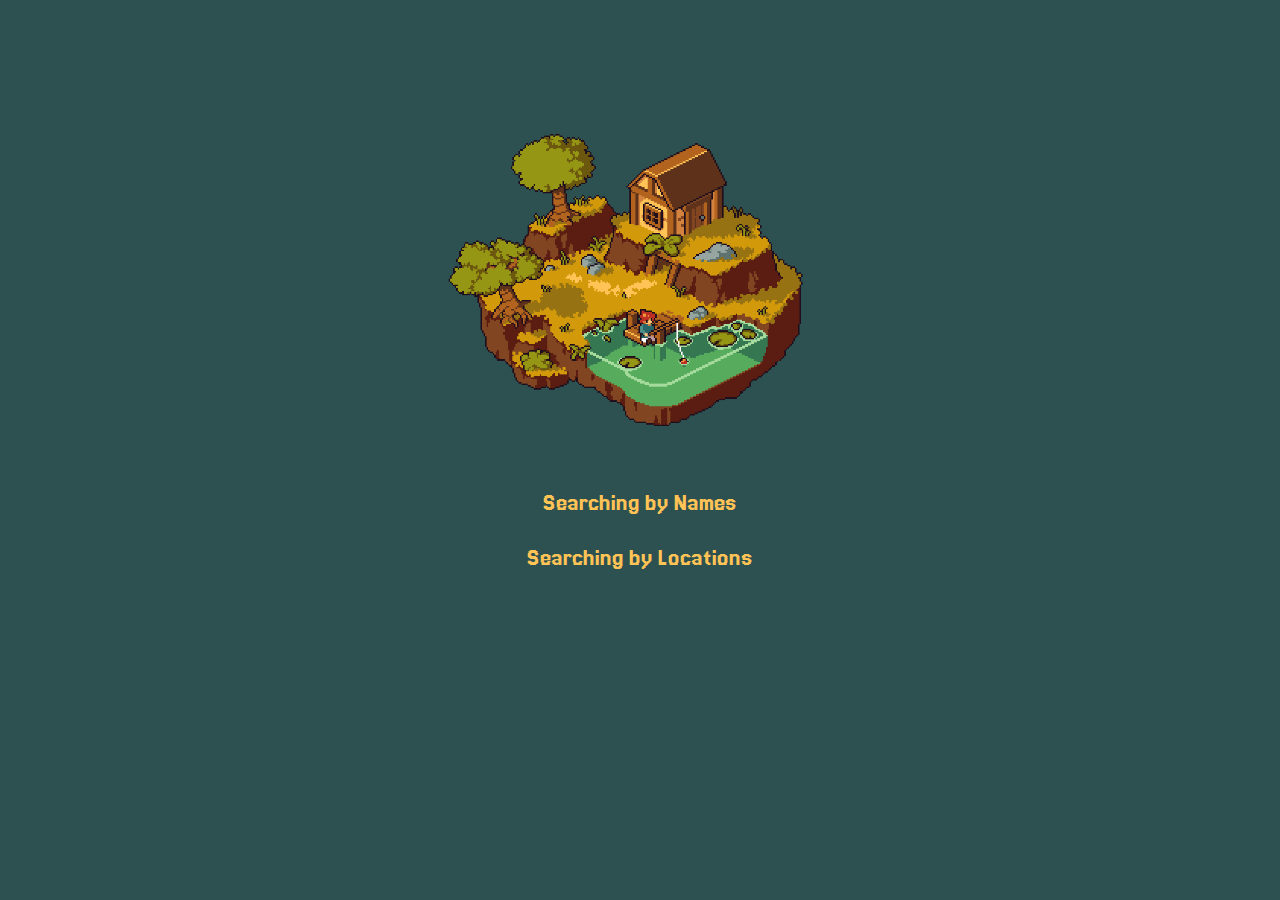
<file: index.html>
<!DOCTYPE html>
<html lang="en">
<head>
    <meta charset="UTF-8">
    <meta name="viewport" content="width=device-width, initial-scale=1.0">
    <title>Fish</title>
    <link rel="stylesheet" href="style.css">

    <link rel="preconnect" href="https://fonts.googleapis.com">
    <link rel="preconnect" href="https://fonts.gstatic.com" crossorigin>
    <link href="https://fonts.googleapis.com/css2?family=Jersey+20&family=Oswald:wght@200..700&family=Righteous&display=swap" rel="stylesheet">
</head>
<body>
    <div class="container">
        <div class="image">
            <img src="assets/homepage.PNG">
        </div>

        <div class="links">
            <a href="name.html">Searching by Names</a>
            <a href="location.html">Searching by Locations</a>
        </div>
    </div>
</body>
</html>
</file>
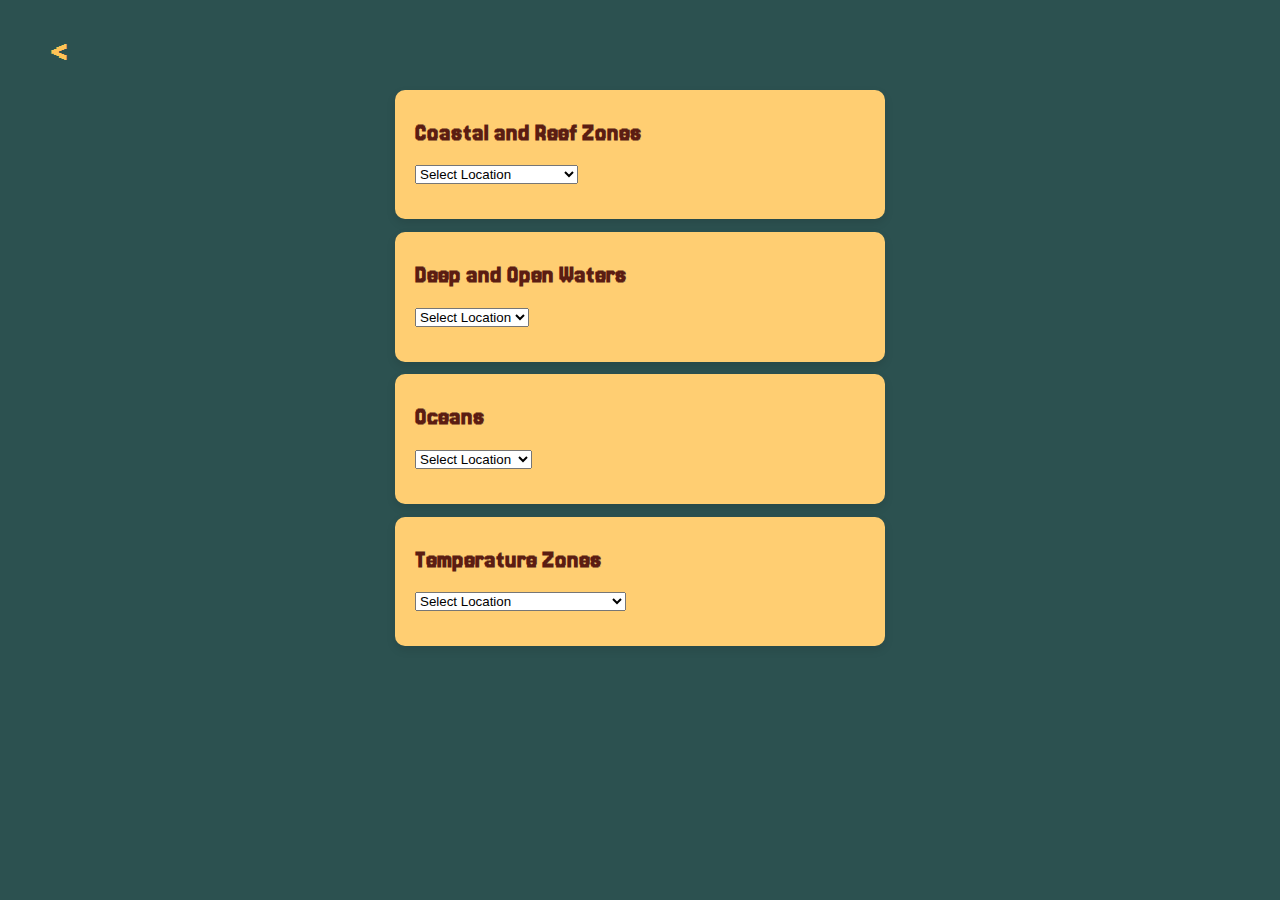
<file: location.html>
<!DOCTYPE html>
<html lang="en">
<head>
    <meta charset="UTF-8">
    <meta name="viewport" content="width=device-width, initial-scale=1.0">
    <title>Sea Animal Explorer by Location</title>
    <link rel="stylesheet" href="location.css">

    <link rel="preconnect" href="https://fonts.googleapis.com">
    <link rel="preconnect" href="https://fonts.gstatic.com" crossorigin>
    <link href="https://fonts.googleapis.com/css2?family=Jersey+20&family=Oswald:wght@200..700&family=Righteous&display=swap" rel="stylesheet">
</head>
<body>
   
    <div class="card">
        <h2>Coastal and Reef Zones</h2>
        <select id="coral-reefs">
            <option value="">Select Location</option>
            <option value="Coral Reefs">Coral Reefs</option>
            <option value="Coastal Waters">Coastal Waters</option>
            <option value="Shallow Coastal Waters">Shallow Coastal Waters</option>
            <option value="Tidal Pools">Tidal Pools</option>
        </select>
        <div id="coral-reefs-result" class="animal-info"></div>
    </div>

    <div class="card">
        <h2>Deep and Open Waters</h2>
        <select id="deep-sea">
            <option value="">Select Location</option>
            <option value="Deep Sea">Deep Sea</option>
            <option value="Open Waters">Open Waters</option>
            <option value="Open Ocean">Open Ocean</option>
        </select>
        <div id="deep-sea-result" class="animal-info"></div>
    </div>

    <div class="card">
        <h2>Oceans</h2>
        <select id="oceans">
            <option value="">Select Location</option>
            <option value="Atlantic">Atlantic</option>
            <option value="Antarctic Ocean">Antarctic Ocean</option>
            <option value="Indian Ocean">Indian Ocean</option>
            <option value="Indo-Pacific">Indo-Pacific</option>
            <option value="Pacific Ocean">Pacific Ocean</option>
            <option value="Arctic Waters">Arctic Waters</option>
        </select>
        <div id="oceans-result" class="animal-info"></div>
    </div>

    <div class="card">
        <h2>Temperature Zones</h2>
        <select id="temperature-based">
            <option value="">Select Location</option>
            <option value="Tropical and Subtropical Waters">Tropical and Subtropical Waters</option>
            <option value="Tropical Waters">Tropical Waters</option>
            <option value="Temperate Seas">Temperate Seas</option>
            <option value="Warm Coastal Waters">Warm Coastal Waters</option>
            <option value="Cold Arctic Waters">Cold Arctic Waters</option>
            <option value="Cold Oceans">Cold Oceans</option>
        </select>
        <div id="temperature-based-result" class="animal-info"></div>
    </div>

    <a href="index.html" class="arrow">&lt;</a>

    <script src="location.js"></script>
</body>
</html>
</file>
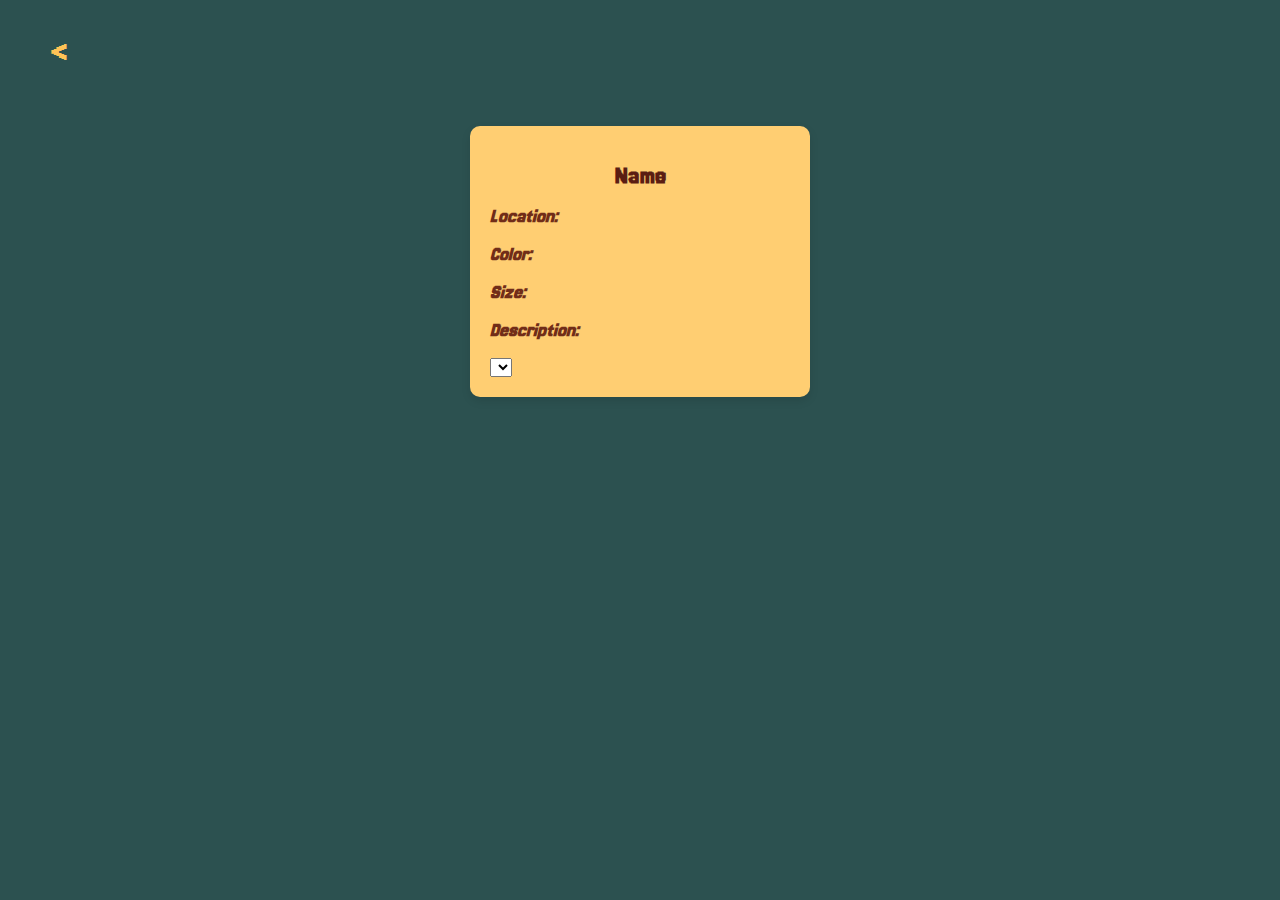
<file: name.html>
<!DOCTYPE html>
<html lang="en">
<head>
    <meta charset="UTF-8">
    <meta name="viewport" content="width=device-width, initial-scale=1.0">
    <title>Sea Animal Information Card</title>
    <link rel="stylesheet" href="name.css">

    <link rel="preconnect" href="https://fonts.googleapis.com">
    <link rel="preconnect" href="https://fonts.gstatic.com" crossorigin>
    <link href="https://fonts.googleapis.com/css2?family=Jersey+20&family=Oswald:wght@200..700&family=Righteous&display=swap" rel="stylesheet">
</head>
<body>
    <div class="card">
       
        <h1 id="animal-name">Name</h1>
        <div class="animal-info">
            <p><h2><i>Location:</i></h2> <span id="location"></span></p>
            <p><h2><i>Color:</i></h2> <span id="color"></span></p>
            <p><h2><i>Size:</i></h2> <span id="size"></span></p>
            <p><h2><i>Description:</i></h2> <span id="description"></span></p>
        </div>
        <div class="select-container">
            <select class="list"></select>
        </div>
    </div>

    <a href="index.html" class="arrow">&lt;</a>
    
    <script src="name.js"></script>
</body>
</html>
</file>
<file: style.css>
body{
    justify-content: center;
    align-items: center;
    font-family: "Jersey 20", sans-serif;
    background-color: #2c5150;
}

.container {
    text-align: center;
}

img {
    max-width: 50%;
    margin-top: 7%;
    margin-bottom: 35px;
}

.links {
    display: flex;
    flex-direction: column;
    gap: 30px;
}

.links a {
    text-decoration: none;
    color: #ffc356;
    font-size: 25px;
}

.links a:hover {
    color: #9fd696;
    transform: scale(1.05);
}
</file>
<file: location.css>
body{
    justify-content: center;
    align-items: center;
    font-family: "Jersey 20", sans-serif;
    background-color: #2c5150;
    margin-top: 7%;
    margin-bottom: 7%;
}

h2 {
    font-size: 25px;
    margin-top: 10px;
    color: #5b1d12;
}

.card {
    background: #ffce72;
    border-radius: 10px;
    box-shadow: 0 4px 10px rgba(0, 0, 0, 0.1);
    width: 450px;
    margin: auto;
    margin-top: 1%;
    padding: 20px;
    text-align: left;
}

.animal-info {
    margin-top: 15px;
    color: #9a5930;
}

.animal-info div {
    margin-bottom: 10px;
    padding: 10px;
    border-radius: 5px;
    background-color: #ffe2ab;
}

.arrow {
    position: absolute;
    top: 30px;
    left: 50px;
    color: #ffc356;
    font-size: 43px;
    text-decoration: none;
}

.arrow:hover {
    color: #9fd696;
    transform: scale(1.05);
}
</file>
<file: name.css>
body{
    justify-content: center;
    align-items: center;
    font-family: "Jersey 20", sans-serif;
    background-color: #2c5150;
}

.card {
    background: #ffce72;
    border-radius: 10px;
    box-shadow: 0 4px 10px rgba(0, 0, 0, 0.1);
    width: 300px;
    margin: auto;
    margin-top: 10%;
    padding: 20px;
    text-align: left;
}

h1 {
    font-size: 25px;
    color: #5b1d12;
    text-align: center;
}

h2 {
    font-size: 20px;
    color: #712d18;
    margin-bottom: 7px;
}

.animal-info {
    text-align: left;
    font-size: 18px;
    color: #9a5930;
}

.arrow {
    position: absolute;
    top: 30px;
    left: 50px;
    color: #ffc356;
    font-size: 43px;
    text-decoration: none;
}

.arrow:hover {
    color: #9fd696;
    transform: scale(1.05);
}
</file>
